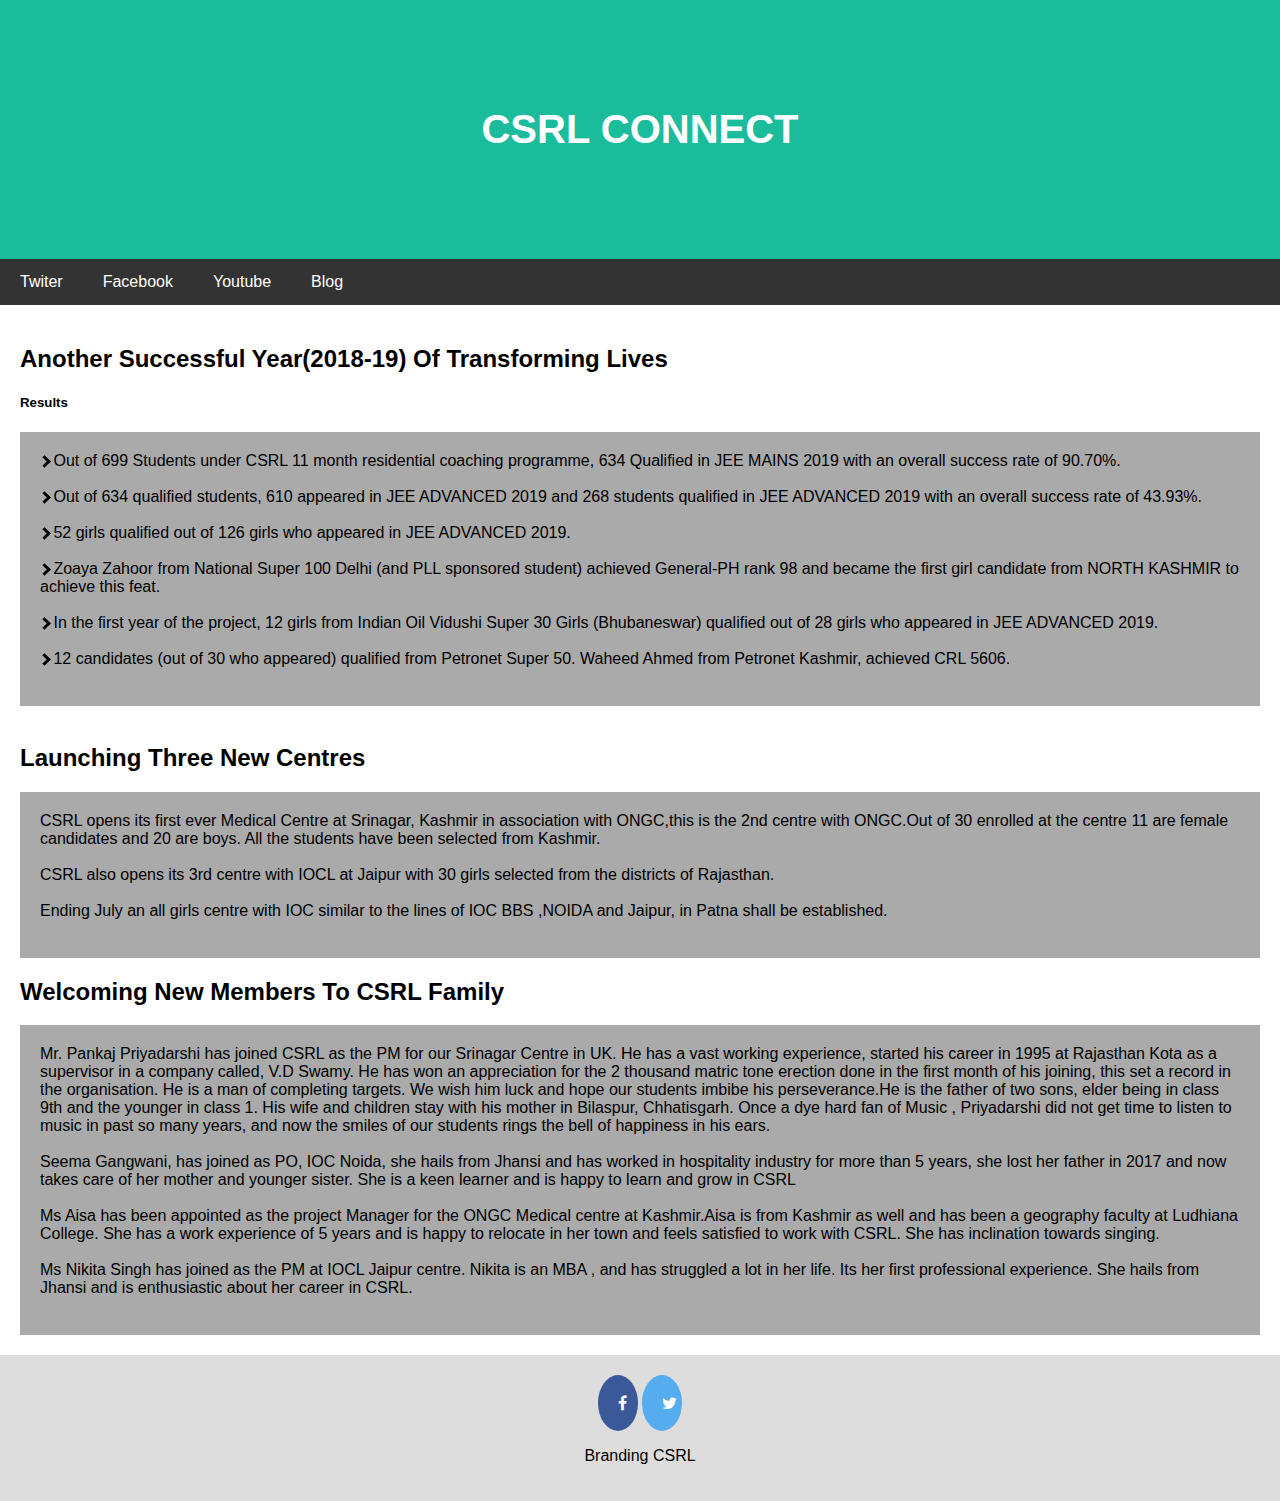
<file: Web D/index1.html>
<!DOCTYPE html>
<html lang="en">
<head>
<title>CSRL Connect</title>
<meta charset="UTF-8">
<meta name="viewport" content="width=device-width, initial-scale=1">
<style>
* {
  box-sizing: border-box;
}

/* Style the body */
body {
  font-family: Arial, Helvetica, sans-serif;
  margin: 0;
}

/* Header/logo Title */
.header {
  padding: 80px;
  text-align: center;
  background: #1abc9c;
  color: white;
}

/* Increase the font size of the heading */
.header h1 {
  font-size: 40px;
}

/* Style the top navigation bar */
.navbar {
  overflow: hidden;
  background-color: #333;
}

/* Style the navigation bar links */
.navbar a {
  float: left;
  display: block;
  color: white;
  text-align: center;
  padding: 14px 20px;
  text-decoration: none;
}

/* Right-aligned link */
.navbar a.right {
  float: right;
}

/* Change color on hover */
.navbar a:hover {
  background-color: #ddd;
  color: black;
}

/*  Column container 
.row {  
  display: -ms-flexbox; IE10 
  display: flex;
  -ms-flex-wrap: wrap; IE10 
  flex-wrap: wrap;
}
 
*/


/* Main column */
.main {   

  background-color: white;
  padding: 20px;

}

/* Fake image, just for this example */
.fakeimg {
  background-color: #aaa;
  width: 100%;
  padding: 20px;
  

}

/* Footer */
.footer {
  padding: 20px;
  text-align: center;
  background: #ddd;
}
i {
  border: solid black;
  border-width: 0 3px 3px 0;
  display: inline-block;
  padding: 3px;
}

.right {
  transform: rotate(-45deg);
  -webkit-transform: rotate(-45deg);
}



/* Responsive layout - when the screen is less than 400px wide, make the navigation links stack on top of each other instead of next to each other */
@media screen and (max-width: 400px) {
  .navbar a {
    float: none;
    width: 100%;
  }
}

.fa {
  padding: 20px;
  font-size: 20px;
  width: 20px;
  text-align: center;
  text-decoration: none;
  border-radius: 50%;
}

/* Add a hover effect if you want */
.fa:hover {
  opacity: 0.7;
}

/* Set a specific color for each brand */

/* Facebook */
.fa-facebook {
  background: #3B5998;
  color: white;
}

/* Twitter */
.fa-twitter {
  background: #55ACEE;
  color: white;
}
</style>
<link rel="stylesheet" href="https://cdnjs.cloudflare.com/ajax/libs/font-awesome/4.7.0/css/font-awesome.min.css">
</head>
<body>

<div class="header">
  <h1>CSRL CONNECT</h1>
  <p></p>
</div>

<div class="navbar">
  <a href="https://mobile.twitter.com/csrlngo" target="_blank">Twiter</a>
  <a href="https://www.facebook.com/csrl.transforminglives/" target="_blank">Facebook</a>
  <a href="https://www.youtube.com/channel/UC7BJUrawfgQUMUaAmTtk9-A/videos" target="_blank">
  Youtube
  </a>
  <a href="https://csrlsuper30.blogspot.com/" target="_blank">Blog</a>
</div>
  <div class="main">
    <h2>Another Successful Year(2018-19) Of Transforming Lives</h2>
    <h5>Results</h5>
    <div class="fakeimg" style="">
      
        <i class="arrow right"></i> Out of 699 Students under CSRL 11 month residential coaching programme, 634 Qualified in JEE MAINS 2019 with an overall success rate of 90.70%.<br><br>
        <i class="arrow right"></i> Out of 634 qualified students, 610 appeared in JEE ADVANCED 2019 and 268 students qualified in JEE ADVANCED 2019 with an overall success rate of 43.93%.<br><br>
        <i class="arrow right"></i> 52 girls qualified out of 126 girls who appeared in JEE ADVANCED 2019.</li><br><br>
        <i class="arrow right"></i> Zoaya Zahoor from National Super 100 Delhi (and PLL sponsored student) achieved General-PH rank 98 and became the first girl candidate from NORTH KASHMIR to achieve this feat.<br><br>
        <i class="arrow right"></i> In the first year of the project, 12 girls from Indian Oil Vidushi Super 30 Girls (Bhubaneswar) qualified out of 28 girls who appeared in JEE ADVANCED 2019.<br><br>
        <i class="arrow right"></i> 12 candidates (out of 30 who appeared) qualified from Petronet Super 50. Waheed Ahmed from Petronet Kashmir, achieved CRL 5606.<br><br>
      

    </div>
    
    <br>
    <h2>Launching Three New Centres</h2>
    <div class="fakeimg" style="">
      CSRL opens its first ever Medical Centre at Srinagar, Kashmir in association with ONGC,this is the 2nd centre with ONGC.Out of 30 enrolled at the centre 11 are female candidates and 20 are boys. All the students have been selected from Kashmir.<br><br>

      CSRL also opens its 3rd centre with IOCL at Jaipur with 30 girls selected from the districts of Rajasthan.<br><br>

      Ending July an all girls centre with IOC similar to the lines of IOC BBS ,NOIDA and Jaipur, in Patna shall be established.<br><br>
    </div>
    <h2>Welcoming New Members To CSRL Family</h2>
    <div class="fakeimg" style="">
      
      Mr. Pankaj Priyadarshi has joined CSRL as the PM for our Srinagar Centre in UK. He has a vast working experience, started his career in 1995 at Rajasthan Kota as a supervisor in a company called, V.D Swamy. He has won an appreciation for the 2 thousand matric tone erection done in the first month of his joining, this set a record in the organisation. He is a man of completing targets. We wish him luck and hope our students imbibe his perseverance.He is the father of two sons, elder being in class 9th and the younger in class 1. His wife and children stay with his mother in Bilaspur, Chhatisgarh. Once a dye hard fan of Music , Priyadarshi did not get time to listen to music in past so many years, and now the smiles of our students rings the bell of happiness in his ears.<br><br>

      Seema Gangwani, has joined as PO, IOC Noida, she hails from Jhansi and has worked in hospitality industry for more than 5 years, she lost her father in 2017 and now takes care of her mother and younger sister. She is a keen learner and is happy to learn and grow in CSRL<br><br>

      Ms Aisa has been appointed as the project Manager for the ONGC Medical centre at Kashmir.Aisa is from Kashmir as well and has been a geography faculty at Ludhiana College. She has a work experience of 5 years and is happy to relocate in her town and feels satisfied to work with CSRL. She has inclination towards singing.<br><br>

      Ms Nikita Singh has joined as the PM at IOCL Jaipur centre. Nikita is an MBA , and has struggled a lot in her life. Its her first professional experience. She hails from Jhansi and is enthusiastic about her career in CSRL.<br><br>
    </div>
    
  </div>
</div>

<div class="footer">
  <a href="https://www.facebook.com/csrl.transforminglives/" class="fa fa-facebook"></a>
  <a href="https://mobile.twitter.com/csrlngo" class="fa fa-twitter"></a>
  <p>Branding CSRL</p>
</div>

</body>
</html>
</file>
